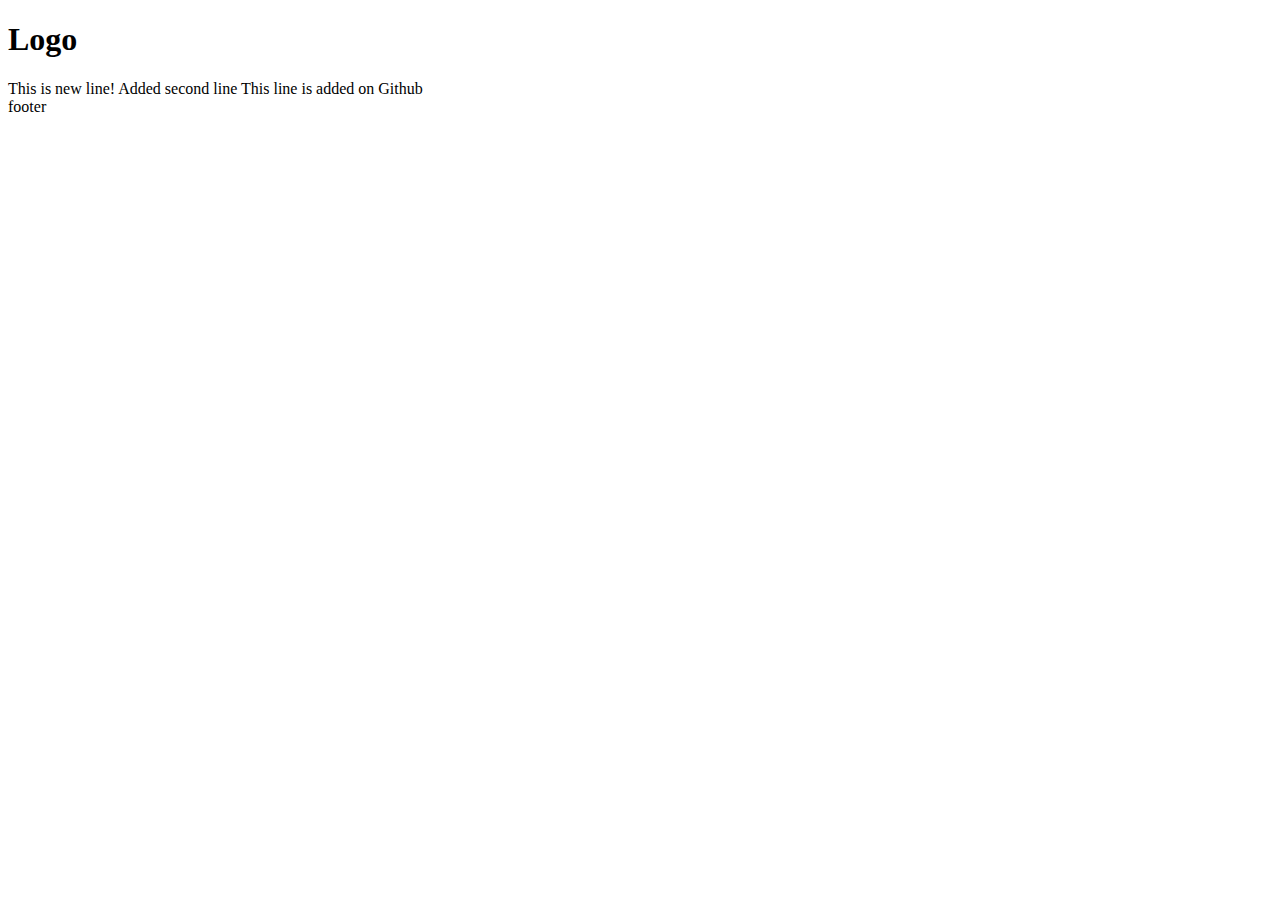
<file: index.html>
<!DOCTYPE html>
<html lang="en">
<head>
	<meta charset="UTF-8">
	<title>Document</title>
</head>
<body>

<div class="header">
	<h1>Logo</h1>
</div>

This is new line!

Added second line

This line is added on Github

<div class="footer footer1">
	footer
</div>
	

</body>
</html>
</file>
